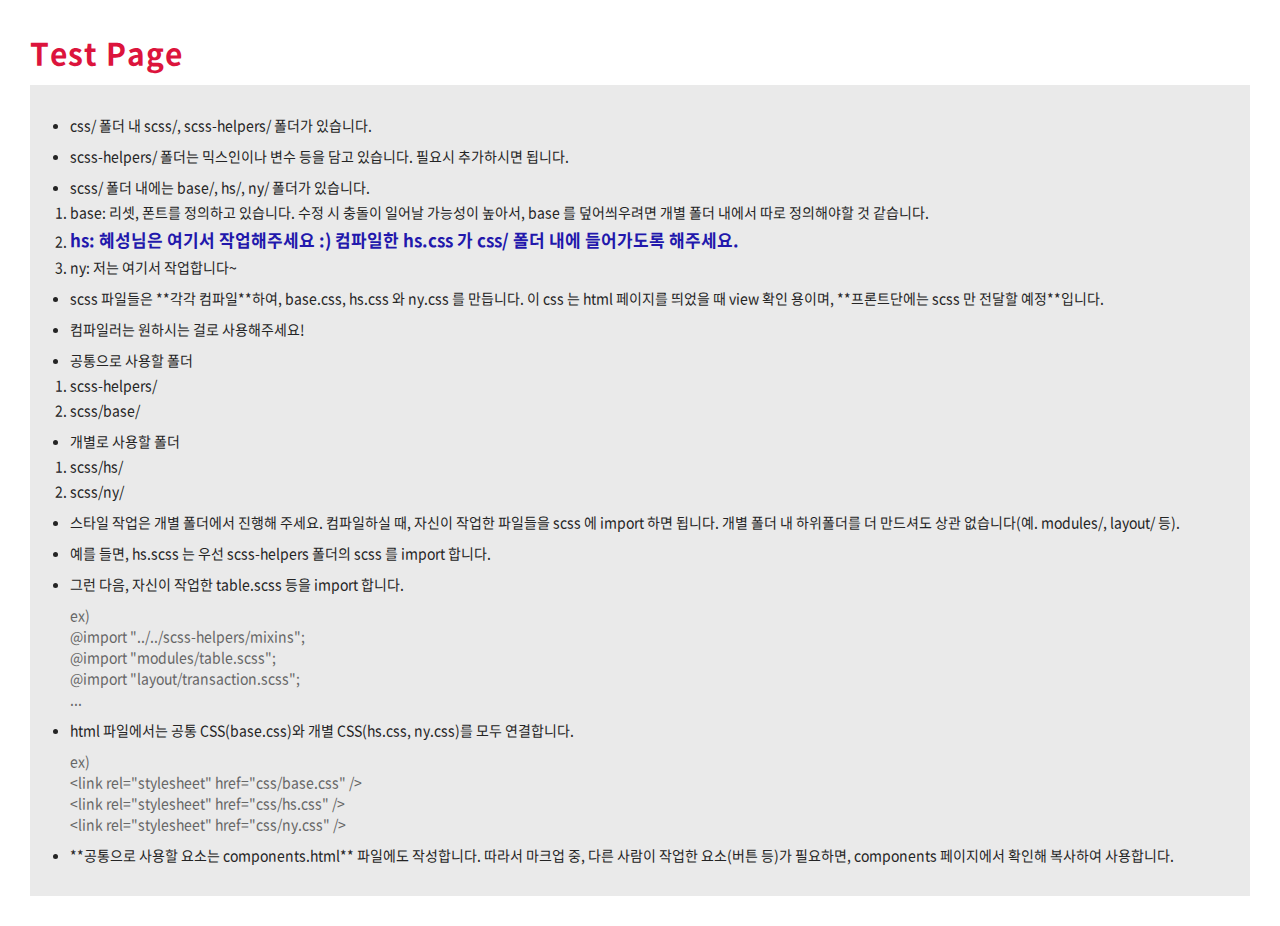
<file: index.html>
<!DOCTYPE html>
<html lang="en">

<head>
  <meta charset="UTF-8">
  <meta name="viewport" content="width=device-width, initial-scale=1.0">
  <meta http-equiv="X-UA-Compatible" content="ie=edge">

  <!-- HTML에 3개의 CSS를 모두 연결합니다! -->
  <link rel="stylesheet" href="css/base.css" />
  <link rel="stylesheet" href="css/ny.css" />
  <link rel="stylesheet" href="css/hs.css" />

  <title>example</title>
</head>

<body>
  <div class="wrap">

    <div class="test">

      <h1>Test Page</h1>
      <article>
        <ul>
          <li>css/ 폴더 내 scss/, scss-helpers/ 폴더가 있습니다.</li>
          <li>scss-helpers/ 폴더는 믹스인이나 변수 등을 담고 있습니다. 필요시 추가하시면 됩니다.</li>
          <li>scss/ 폴더 내에는 base/, hs/, ny/ 폴더가 있습니다.
            <ol>
              <li>base: 리셋, 폰트를 정의하고 있습니다. 수정 시 충돌이 일어날 가능성이 높아서, base 를 덮어씌우려면 개별 폴더 내에서 따로 정의해야할 것 같습니다.</li>
              <li><strong>hs: 혜성님은 여기서 작업해주세요 :) 컴파일한 hs.css 가 css/ 폴더 내에 들어가도록 해주세요.</strong></li>
              <li>ny: 저는 여기서 작업합니다~</li>
            </ol>
            <li>scss 파일들은 **각각 컴파일**하여, base.css, hs.css 와 ny.css 를 만듭니다. 이 css 는 html 페이지를 띄었을 때 view 확인 용이며, **프론트단에는
            scss 만 전달할 예정**입니다.</li>
            <li>컴파일러는 원하시는 걸로 사용해주세요!</li>
            <li>공통으로 사용할 폴더 
              <ol><li>scss-helpers/</li>
                <li>scss/base/</li>
              </ol>
            </li>
            <li>개별로 사용할 폴더
              <ol><li>scss/hs/</li>
                  <li>scss/ny/ </li>
              </ol>
            </li>
            <li>스타일 작업은 개별 폴더에서 진행해 주세요. 컴파일하실 때, 자신이 작업한 파일들을 scss 에 import 하면 됩니다. 개별 폴더 내 하위폴더를 더 만드셔도 상관 없습니다(예.
            modules/, layout/ 등). </li>
            <li>예를 들면, hs.scss 는 우선 scss-helpers 폴더의 scss 를 import 합니다.</li>
              <li>그런 다음, 자신이 작업한 table.scss 등을
            import 합니다.
          </li>
              <div>ex)<br>
                @import "../../scss-helpers/mixins";<br>
                @import "modules/table.scss"; <br>
                @import "layout/transaction.scss";<br>
                ...
              </div>
            <li>html 파일에서는 공통 CSS(base.css)와 개별 CSS(hs.css, ny.css)를 모두 연결합니다.</li>
            <div>ex)<br>
            &lt;link rel="stylesheet" href="css/base.css" /><br>
            &lt;link rel="stylesheet" href="css/hs.css" /><br>
            &lt;link rel="stylesheet" href="css/ny.css" /><br>
            </div>
            <li>**공통으로 사용할 요소는 components.html** 파일에도 작성합니다. 따라서 마크업 중, 다른 사람이
            작업한 요소(버튼 등)가 필요하면, components 페이지에서 확인해 복사하여 사용합니다.
            </li>
          </li>
        </ul>
      </article>

    </div>

  </div>
</body>

</html>
</file>
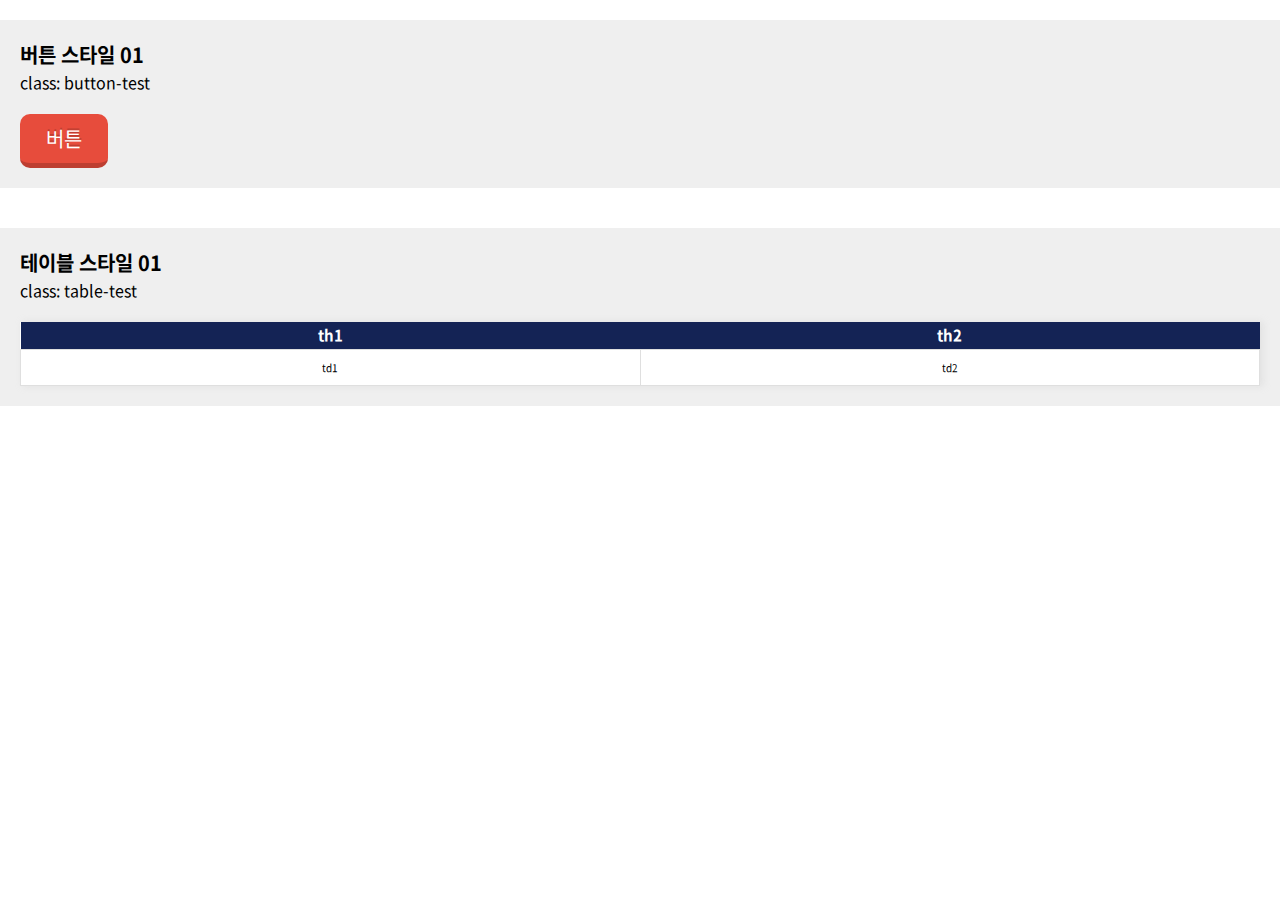
<file: html/components.html>
<!DOCTYPE html>
<html lang="en">

<head>
  <meta charset="UTF-8">
  <meta name="viewport" content="width=device-width, initial-scale=1.0">
  <meta http-equiv="X-UA-Compatible" content="ie=edge">


  <!-- HTML에 3개의 CSS를 모두 연결합니다! -->
  <link rel="stylesheet" href="../css/base.css" />
  <link rel="stylesheet" href="../css/ny.css" />
  <link rel="stylesheet" href="../css/hs.css" />
  <title>components</title>
</head>

<body class="page-components">

  <article>
    <strong>버튼 스타일 01</strong>
    <p>class: button-test</p>
    <div>
      <button class="button-test">버튼</button>
    </div>
  </article>

  <hr>

  <article>
    <strong>테이블 스타일 01</strong>
    <p>class: table-test</p>
    <div>
      <table class="table-test">
        <thead>
          <tr>
            <th>th1</th>
            <th>th2</th>
          </tr>
          <tr>
            <td>td1</td>
            <td>td2</td>
          </tr>
        </thead>
      </table>
    </div>
  </article>

  <hr>


</body>

</html>
</file>
<file: css/base.css>
/**
 * -----------------------------------------------
 * Last Modified: 2018-08-29 16:45:56
 * Author: nykim (nykim@nykim.net)
 * Description: Iconest CSS
 * -----------------------------------------------
 */

.display-none { display: none; }

@font-face { font-family: "NotoSans"; font-weight: 500; src: url(../fonts/NotoSansR.woff2) format("woff2"), url(../fonts/NotoSansR.woff) format("woff"); }

@font-face { font-family: "NotoSans"; font-weight: 300; src: url(../fonts/NotoSansL.woff2) format("woff2"), url(../fonts/NotoSansL.woff) format("woff"); }

@font-face { font-family: "NotoSans"; font-weight: 700; src: url(../fonts/NotoSansB.woff2) format("woff2"), url(../fonts/NotoSansB.woff) format("woff"); }

html, body, div, span, h1, h2, h3, h4, h5, h6, p, em, img, small article, aside, footer, header, nav, address, section, main, time, ol, ul, li, hr, strong, figure, tr, th, td, dl, dt, dd, fieldset { margin: 0; padding: 0; border: 0; vertical-align: baseline; -webkit-text-size-adjust: none; font-style: normal; }

*, *::before, *::after { -webkit-box-sizing: border-box; box-sizing: border-box; }

[tabindex="-1"]:focus { outline: 0 !important; }

ul, ol, li, dl { list-style: none; }

a:link, a:visited, a:hover, a:active { text-decoration: none; font-family: "NotoSans", AppleGothic, sans-serif, Helvetica; font-weight: 500; color: #000; outline: 0; }

button { display: block; margin: 0; padding: 0; font-family: "NotoSans", AppleGothic, sans-serif, Helvetica; font-weight: 500; border: 0; -webkit-appearance: none; -webkit-border-radius: 0; background: none; cursor: pointer; }

button:focus { outline: 0; }

i { font-style: normal; }

a, area, button, [role="button"], input:not([type="range"]), label, select, summary, textarea { -ms-touch-action: manipulation; touch-action: manipulation; }

table { border-collapse: collapse; }

caption { padding-top: 0.75rem; padding-bottom: 0.75rem; color: #868e96; text-align: left; caption-side: bottom; }

th { text-align: inherit; }

input { overflow: hidden; text-overflow: ellipsis; white-space: nowrap; font-family: "NotoSans", AppleGothic, sans-serif, Helvetica; font-weight: 500; width: 100%; margin: 0; padding: 0; box-sizing: border-box; vertical-align: top; border-radius: 0; -webkit-border-radius: 0px; -webkit-appearance: none; -moz-appearance: none; appearance: none; -webkit-border-radius: 0; background-color: transparent; border: 1px solid transparent; }

html { position: relative; width: 100%; min-width: 100%; min-height: 100%; height: 100%; line-height: 1.15; -webkit-text-size-adjust: 100%; -ms-text-size-adjust: 100%; -ms-overflow-style: scrollbar; -webkit-tap-highlight-color: transparent; font-size: 62.5%; }

body { position: relative; min-height: 100%; height: 100%; overflow-y: scroll; font-family: "NotoSans", AppleGothic, sans-serif, Helvetica; font-weight: 500; text-align: left; font-weight: 400; line-height: 1.5; background-color: #fff; }
</file>
<file: css/ny.css>
/**
 * -----------------------------------------------
 * Last Modified: 2018-08-29 16:45:56
 * Author: nykim (nykim@nykim.net)
 * Description: Iconest CSS
 * -----------------------------------------------
 */

.page-components article { background-color: #efefef; padding: 20px; box-sizing: border-box; margin: 20px 0; }

.page-components article strong { font-size: 20px; }

.page-components article strong + p { font-size: 16px; margin-bottom: 20px; }

.page-components .button-test { padding: 10px 26px; border-radius: 10px; font-size: 20px; color: #fff; text-decoration: none; background-color: #e74c3c; border-bottom: 5px solid #bd3e31; text-shadow: 0px -2px #bd3e31; }

.page-components .button-test:hover { opacity: 0.5; }

.page-components .table-test { table-layout: fixed; width: 100%; text-align: center; border-collapse: collapse; background-color: #fff; box-shadow: 3px 0px 7px rgba(200, 200, 200, 0.35); }

.page-components .table-test th { padding: 2px; text-align: center; font-weight: 600; font-size: 15px; color: #fff; background-color: #142355; }

.page-components .table-test td { padding: 10px; border: 1px solid #dfdfdf; word-break: break-all; }
</file>
<file: css/hs.css>
.test {
  padding: 30px;
  box-sizing: border-box; }
  .test ul {
    background: #eaeaea;
    padding: 20px 20px 20px 40px;
    box-sizing: border-box;
    font-size: 14px; }
  .test h1 {
    margin-bottom: 10px;
    font-size: 30px;
    letter-spacing: 1px;
    color: crimson; }
  .test li {
    margin: 4px 0;
    color: #242424; }
    .test li strong {
      font-size: 17px;
      color: #2218ac; }
  .test div {
    color: #666; }
  .test ul > li {
    margin: 10px 0;
    list-style: disc; }
  .test ol li {
    list-style: decimal; }
</file>
